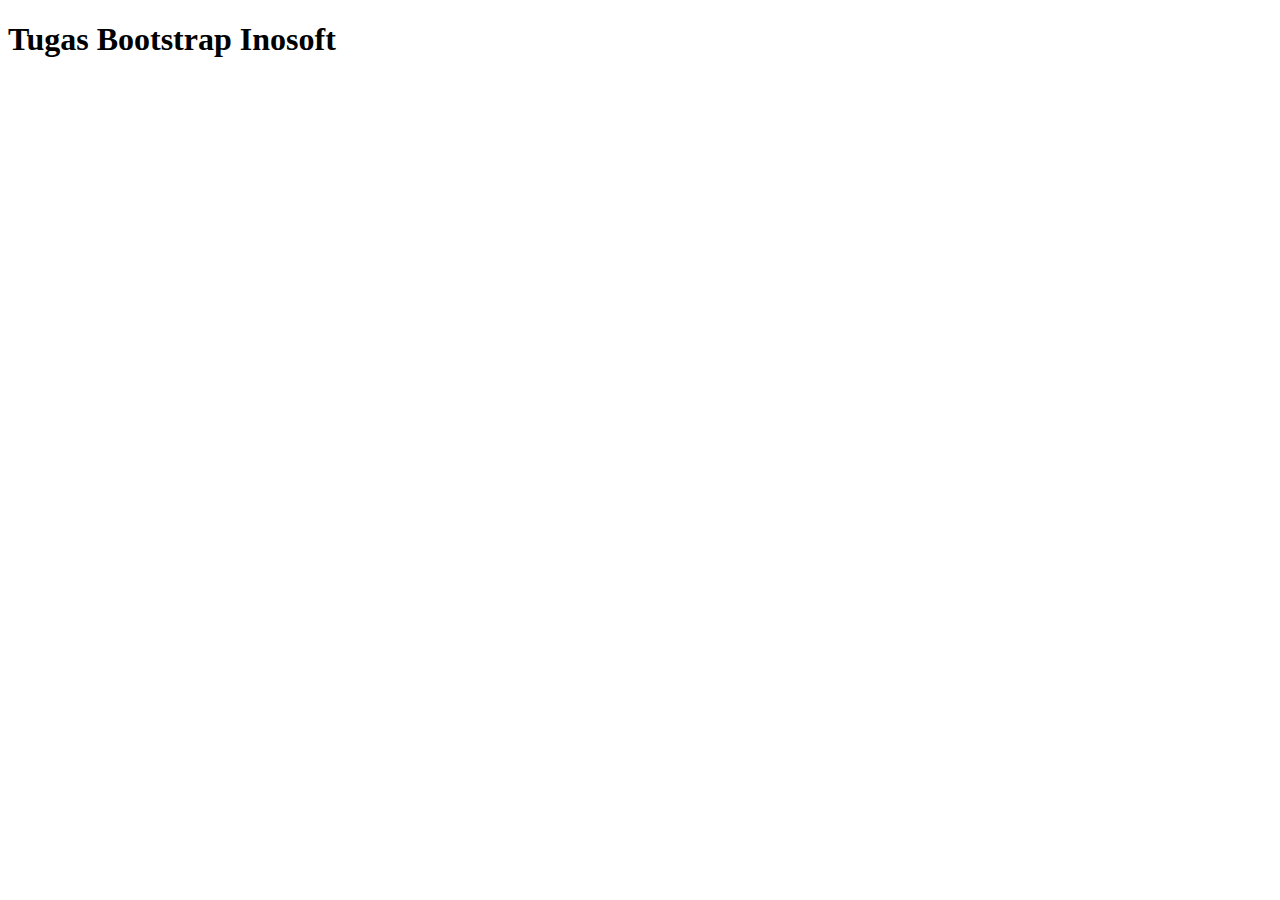
<file: BOOTSTRAP/index.html>
<!DOCTYPE html>
<html lang="en">
<head>
    <meta charset="UTF-8">
    <meta http-equiv="X-UA-Compatible" content="IE=edge">
    <meta name="viewport" content="width=device-width, initial-scale=1.0">
    <title>Tugas Boostrap</title>
</head>
<body>
    <h1>Tugas Bootstrap Inosoft</h1>
</body>
</html>
</file>
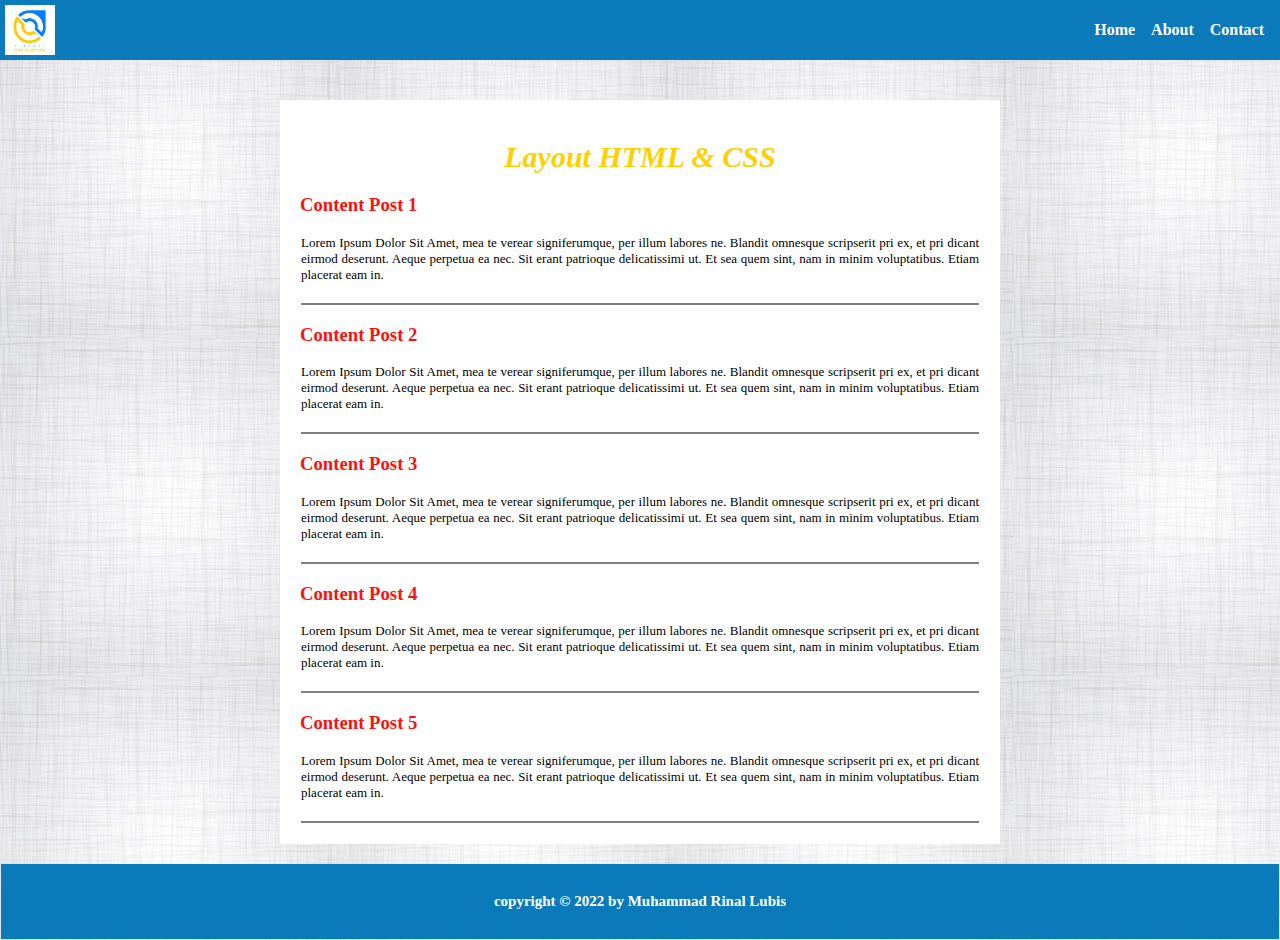
<file: Layout(HTML & CSS)/index.html>
<html>
  <head>
    <link href="style.css" rel="stylesheet" type="text/css">
    <link href="https://fonts.googleapis.com/css?family=Slabo+27px" rel="stylesheet">
  </head>
  <body>
    <header>
      <img id="logo" src="img/inosoft.jpg" width="50px" />
      <nav>
        <ul>
          <a href="#"><li>Home</li></a>
          <a href="#"><li>About</li></a>
          <a href="#"><li>Contact</li></a>
        </ul>
      </nav>
    </header>
    <section>
      <h1>Layout HTML & CSS</h1>
      <div id="article-list">
        <article>
          <a href=""><h3>Content Post 1</h3></a>
          <p>
            Lorem Ipsum Dolor Sit Amet, mea te verear signiferumque, per illum labores ne. Blandit omnesque scripserit pri ex, 
            et pri dicant eirmod deserunt. Aeque perpetua ea nec. Sit erant patrioque delicatissimi ut. Et sea quem sint, 
nam in minim voluptatibus. 
            Etiam placerat eam in.
          </p>
        </article>
        <article>
          <a href=""><h3>Content Post 2</h3></a>
          <p>
            Lorem Ipsum Dolor Sit Amet, mea te verear signiferumque, per illum labores ne. Blandit omnesque scripserit pri ex, 
            et pri dicant eirmod deserunt. Aeque perpetua ea nec. Sit erant patrioque delicatissimi ut. Et sea quem sint, 
nam in minim voluptatibus. 
            Etiam placerat eam in.
          </p>
        </article>
        <article>
          <a href=""><h3>Content Post 3</h3></a>
          <p>
            Lorem Ipsum Dolor Sit Amet, mea te verear signiferumque, per illum labores ne. Blandit omnesque scripserit pri ex, 
            et pri dicant eirmod deserunt. Aeque perpetua ea nec. Sit erant patrioque delicatissimi ut. Et sea quem sint, 
nam in minim voluptatibus.
            Etiam placerat eam in.
          </p>
        </article>
        <article>
          <a href=""><h3>Content Post 4</h3></a>
          <p>
            Lorem Ipsum Dolor Sit Amet, mea te verear signiferumque, per illum labores ne. Blandit omnesque scripserit pri ex, 
            et pri dicant eirmod deserunt. Aeque perpetua ea nec. Sit erant patrioque delicatissimi ut. Et sea quem sint, 
nam in minim voluptatibus. 
            Etiam placerat eam in.
          </p>
        </article>
        <article>
          <a href=""><h3>Content Post 5</h3></a>
          <p>
            Lorem Ipsum Dolor Sit Amet, mea te verear signiferumque, per illum labores ne. Blandit omnesque scripserit pri ex, 
            et pri dicant eirmod deserunt. Aeque perpetua ea nec. Sit erant patrioque delicatissimi ut. Et sea quem sint, 
nam in minim voluptatibus. 
            Etiam placerat eam in.
          </p>
        </article>
      </div>
    </section>
    <footer>
      <h5>copyright &copy; 2022 by Muhammad Rinal Lubis</h5>
    </footer>
  </body>
</html>
</file>
<file: Layout(HTML & CSS)/style.css>
body{
    background-image: url(img/pattern.png);
    margin: 0px;pg
}

nav ul li {
    color: white;
    font-weight: bold;
    font-family: cursive;
    margin: 1px;
    padding-right: 10px;
    display: inline;  
    text-decoration: none; 
}

nav ul li:hover {
    text-decoration: underline;
}

header{
    background-color: #0a7abb;
    display: flex;
    justify-content: space-between;
    position: fixed;
    left: 0px;
    right: 0px;
    top: 0px;
    padding: 5px 5px 5px 5px;
}

a{
    text-decoration: none;
}

section {
    background-color: white;
    margin: 100px 280px 20px 280px;
    padding: 20px;
}

h1{
    color: rgb(255, 208, 0);
    text-align: center;
    font-family: cursive;
    font-size: 30px;
    font-style: oblique;
}

p{
    border-bottom:2px solid grey;
    font-family: cursive;
    font-size: 13px;
    margin: 1px;
    padding-bottom: 20px;
    text-align: justify;
}

h3{
    color: #ff1010;
    font-family: cursive;
}
h4{
    text-align: center;
}

footer{
    background-color: #0a7abb;
    margin: 1px;
    padding: 4px;
}

h5{
    color: white;
    font-family: cursive;
    font-size: 15px;
    text-align: center;
}
</file>
